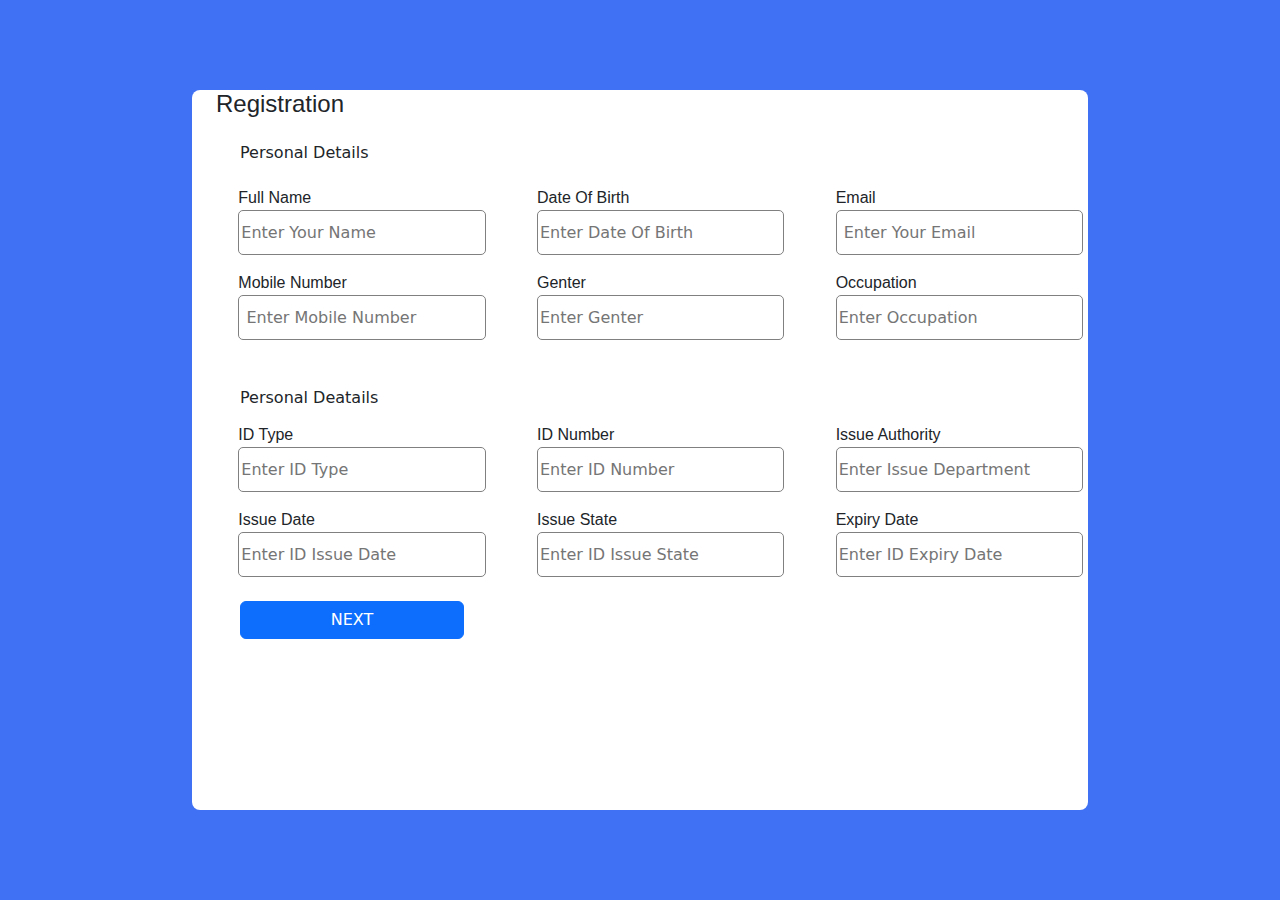
<file: index.html>
<!DOCTYPE html>
<html lang="en">
<head>
    <meta charset="UTF-8">
    <meta name="viewport" content="width=device-width, initial-scale=1.0">
    <title>Document</title>
    <link rel="stylesheet" href="style.css">
    <link rel="stylesheet" href="	https://cdn.jsdelivr.net/npm/bootstrap@5.3.2/dist/css/bootstrap.min.css">
</head>
<body>
        <div id="background">
      <div id="second-background">
          <div id="headding"><h2 class="ms-4 fs-4">Registration</h2></div>
          <div class="headding-next"><h4 class="mt-4 ms-5 fs-6">Personal Details</h4></div>
<form action="" onsubmit="return(form())">
          <div class="parrent-div mt-4 d-flex justify-content-around">

            <div>
                <label for="">Full Name</label><br>
                <input id="full-name" type="text" placeholder="Enter Your Name">
            </div>
            <div>
                <label for="">Date Of Birth</label><br>
                <input id="date-of-birth" type="text" placeholder="Enter Date Of Birth">
            </div>
            <div>
                <label for="">Email</label><br>
                <input id="email" type="text" placeholder=" Enter Your Email">
            </div>
            
          </div>
          <div class="parrent-div mt-3 d-flex justify-content-around">

            <div>
                <label for="">Mobile Number</label><br>
                <input id="mobile-number" type="text" placeholder=" Enter Mobile Number">
            </div>
            <div>
                <label for="">Genter</label><br>
                <input id="genter" type="text" placeholder="Enter Genter">
            </div>
            <div>
                <label for="">Occupation</label><br>
                <input id="occupation" type="text" placeholder="Enter Occupation">
            </div>
            
          </div>



          <div class="headding-next"><h4 class="mt-5 ms-5 fs-6">Personal Deatails</h4></div>
          <div class="parrent-div mt-3 d-flex justify-content-around">
            <div>
                <label for="">ID Type</label><br>
                <input id="id-type" type="text" placeholder="Enter ID Type">
            </div>
            <div>
                <label for="">ID Number</label><br>
                <input id="id-number" type="text" placeholder="Enter ID Number">
            </div>
            <div>
                <label for="">Issue Authority</label><br>
                <input id="issue-authority" type="text" placeholder="Enter Issue Department">
            </div>
            

          </div>

          <div class="parrent-div mt-3 d-flex justify-content-around">

            <div>
                <label for="">Issue Date</label><br>
                <input id="issue-date" type="text" placeholder="Enter ID Issue Date">
            </div>
            <div>
                <label for="">Issue State</label><br>
                <input id="issue-state" type="text" placeholder="Enter ID Issue State">
            </div>
            <div>
                <label for="">Expiry Date</label><br>
                <input id="expirydate" type="text" placeholder="Enter ID Expiry Date">
            </div>
            
          </div>
          <button onclick="button()" type="button" class="btn btn-primary ms-5 mt-4 w-25">NEXT</button >

      </div>  
        </div>

    </form>








     
        <script src="https://cdn.jsdelivr.net/npm/bootstrap@5.3.2/dist/js/bootstrap.bundle.min.js"></script>
        <script src="script.js"></script>
    </body>
</html>
</file>
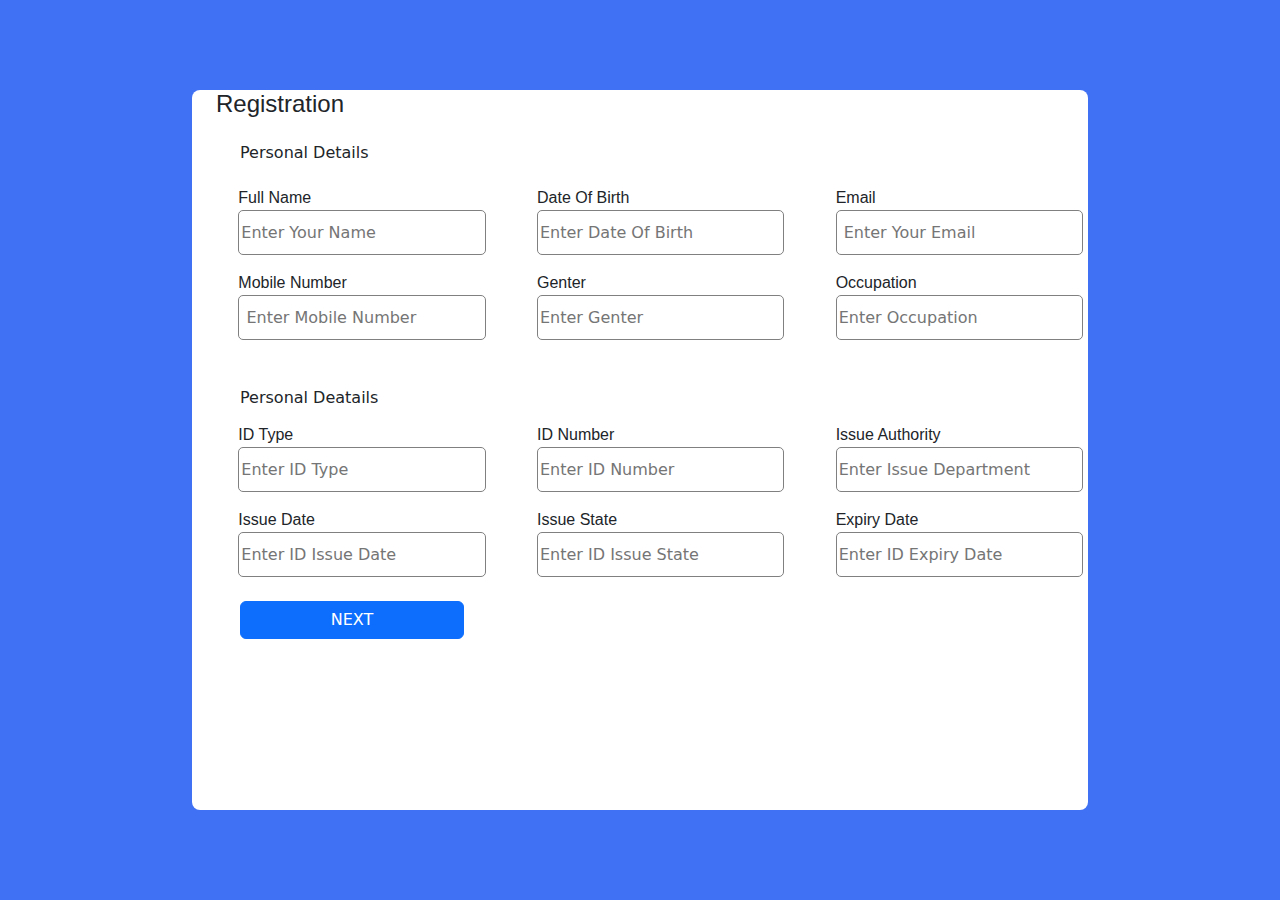
<file: form2.html>
<!DOCTYPE html>
<html lang="en">
<head>
    <meta charset="UTF-8">
    <meta name="viewport" content="width=device-width, initial-scale=1.0">
    <title>Document</title>
    <link rel="stylesheet" href="form2.css">
    <link rel="stylesheet" href="	https://cdn.jsdelivr.net/npm/bootstrap@5.3.2/dist/css/bootstrap.min.css">
</head>
<body>
        <div id="background">
      <div id="second-background">
          <div id="headding"><h2 class="ms-4 fs-4">Registration</h2></div>
          <div class="headding-next"><h4 class="mt-4 ms-5 fs-6">Personal Details</h4></div>
<form action="" onsubmit="return(form())">
          <div class="parrent-div mt-4 d-flex justify-content-around">

            <div>
                <label for="">Full Name</label><br>
                <input id="full-name" type="text" placeholder="Enter Your Name">
            </div>
            <div>
                <label for="">Date Of Birth</label><br>
                <input id="date-of-birth" type="text" placeholder="Enter Date Of Birth">
            </div>
            <div>
                <label for="">Email</label><br>
                <input id="email" type="text" placeholder=" Enter Your Email">
            </div>
            
          </div>
          <div class="parrent-div mt-3 d-flex justify-content-around">

            <div>
                <label for="">Mobile Number</label><br>
                <input id="mobile-number" type="text" placeholder=" Enter Mobile Number">
            </div>
            <div>
                <label for="">Genter</label><br>
                <input id="genter" type="text" placeholder="Enter Genter">
            </div>
            <div>
                <label for="">Occupation</label><br>
                <input id="occupation" type="text" placeholder="Enter Occupation">
            </div>
            
          </div>



          <div class="headding-next"><h4 class="mt-5 ms-5 fs-6">Personal Deatails</h4></div>
          <div class="parrent-div mt-3 d-flex justify-content-around">
            <div>
                <label for="">ID Type</label><br>
                <input id="id-type" type="text" placeholder="Enter ID Type">
            </div>
            <div>
                <label for="">ID Number</label><br>
                <input id="id-number" type="text" placeholder="Enter ID Number">
            </div>
            <div>
                <label for="">Issue Authority</label><br>
                <input id="issue-authority" type="text" placeholder="Enter Issue Department">
            </div>
            

          </div>

          <div class="parrent-div mt-3 d-flex justify-content-around">

            <div>
                <label for="">Issue Date</label><br>
                <input id="issue-date" type="text" placeholder="Enter ID Issue Date">
            </div>
            <div>
                <label for="">Issue State</label><br>
                <input id="issue-state" type="text" placeholder="Enter ID Issue State">
            </div>
            <div>
                <label for="">Expiry Date</label><br>
                <input id="expirydate" type="text" placeholder="Enter ID Expiry Date">
            </div>
            
          </div>
          <button onclick="button()" type="button" class="btn btn-primary ms-5 mt-4 w-25">NEXT</button >

      </div>  
        </div>

    </form>








     
        <script src="https://cdn.jsdelivr.net/npm/bootstrap@5.3.2/dist/js/bootstrap.bundle.min.js"></script>
        <script src="form2.js"></script>
    </body>
</html>
</file>
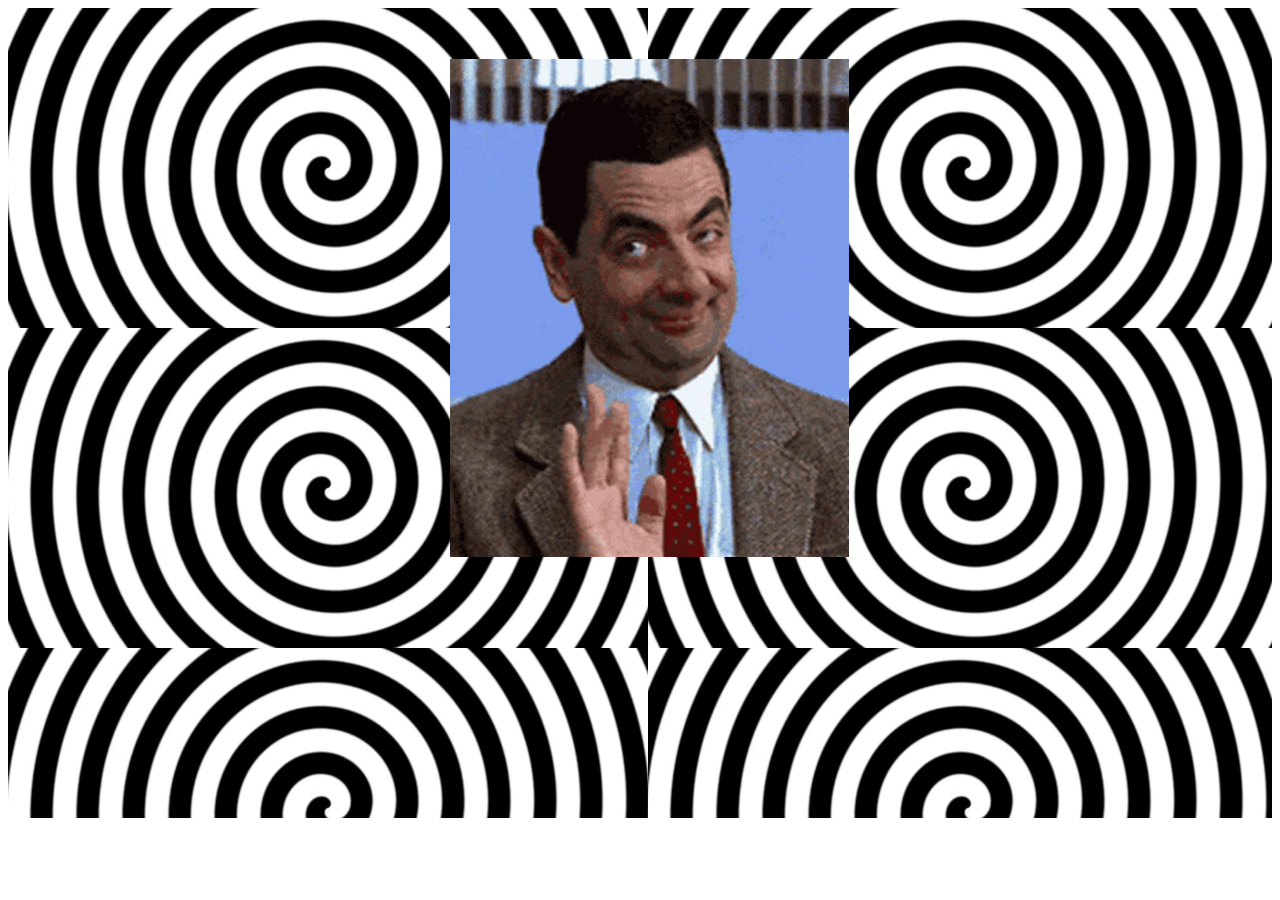
<file: formsecondpage.html>
<!DOCTYPE html>
<html lang="en">
<head>
    <meta charset="UTF-8">
    <meta name="viewport" content="width=device-width, initial-scale=1.0">
    
    <title>Document</title>

</head>
<style>
    .background{
        width: 100%;
        height: 90vh;
        background-image: url(hypnotize-seo-1537271365.gif);
       
        
           
    }
      img{
        margin-left: 35%;
        margin-top: 4%;
      }
      
    
</style>
<body>
    
  <div class="background">
        <div class="second-page-image">
           <img src="mr-bean.gif" alt="">
        </div>
  </div>
</body>
</html>
</file>
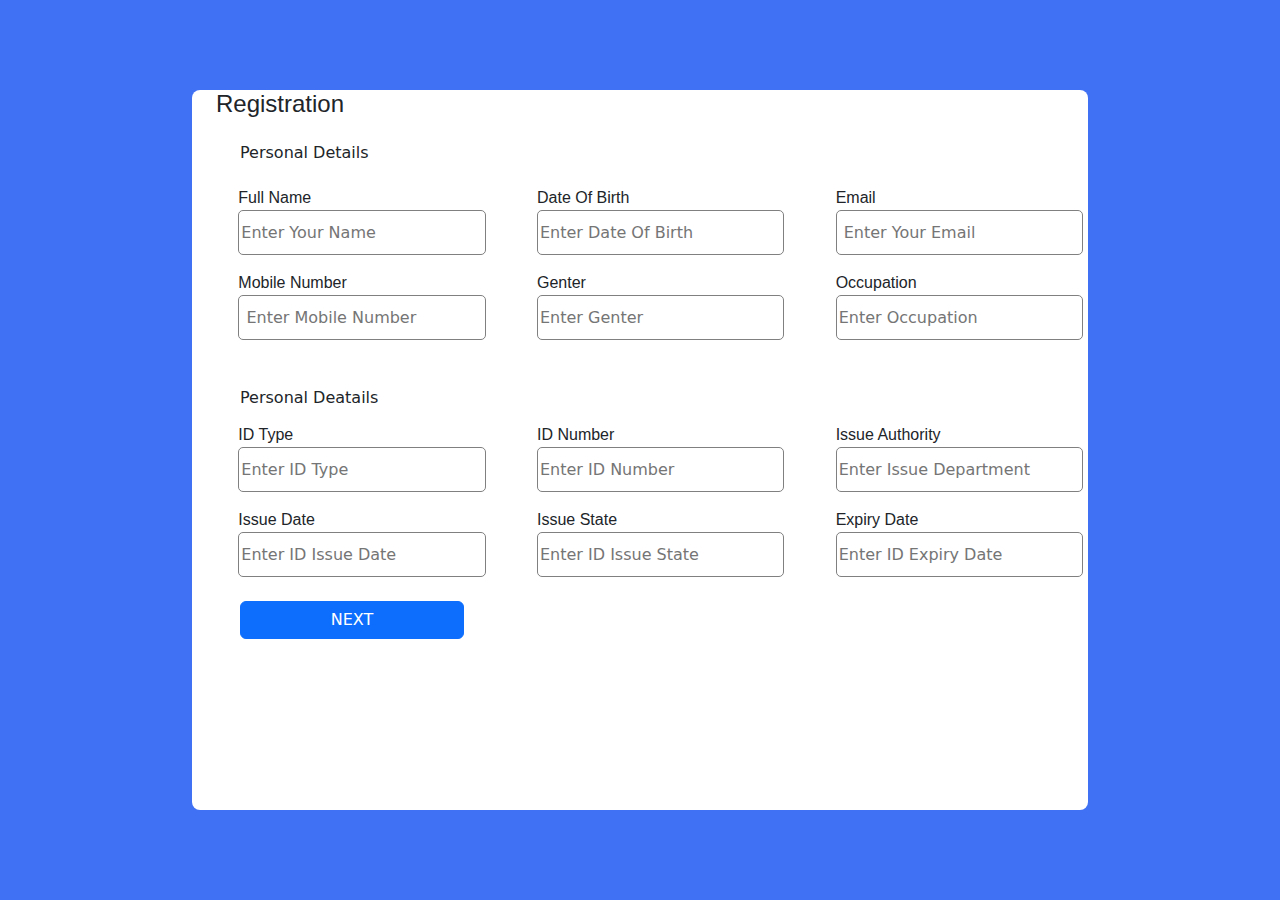
<file: intex.html>
<!DOCTYPE html>
<html lang="en">
<head>
    <meta charset="UTF-8">
    <meta name="viewport" content="width=device-width, initial-scale=1.0">
    <title>Document</title>
    <link rel="stylesheet" href="style.css">
    <link rel="stylesheet" href="	https://cdn.jsdelivr.net/npm/bootstrap@5.3.2/dist/css/bootstrap.min.css">
</head>
<body>
        <div id="background">
      <div id="second-background">
          <div id="headding"><h2 class="ms-4 fs-4">Registration</h2></div>
          <div class="headding-next"><h4 class="mt-4 ms-5 fs-6">Personal Details</h4></div>
<form action="" onsubmit="return(form())">
          <div class="parrent-div mt-4 d-flex justify-content-around">

            <div>
                <label for="">Full Name</label><br>
                <input id="full-name" type="text" placeholder="Enter Your Name">
            </div>
            <div>
                <label for="">Date Of Birth</label><br>
                <input id="date-of-birth" type="text" placeholder="Enter Date Of Birth">
            </div>
            <div>
                <label for="">Email</label><br>
                <input id="email" type="text" placeholder=" Enter Your Email">
            </div>
            
          </div>
          <div class="parrent-div mt-3 d-flex justify-content-around">

            <div>
                <label for="">Mobile Number</label><br>
                <input id="mobile-number" type="text" placeholder=" Enter Mobile Number">
            </div>
            <div>
                <label for="">Genter</label><br>
                <input id="genter" type="text" placeholder="Enter Genter">
            </div>
            <div>
                <label for="">Occupation</label><br>
                <input id="occupation" type="text" placeholder="Enter Occupation">
            </div>
            
          </div>



          <div class="headding-next"><h4 class="mt-5 ms-5 fs-6">Personal Deatails</h4></div>
          <div class="parrent-div mt-3 d-flex justify-content-around">
            <div>
                <label for="">ID Type</label><br>
                <input id="id-type" type="text" placeholder="Enter ID Type">
            </div>
            <div>
                <label for="">ID Number</label><br>
                <input id="id-number" type="text" placeholder="Enter ID Number">
            </div>
            <div>
                <label for="">Issue Authority</label><br>
                <input id="issue-authority" type="text" placeholder="Enter Issue Department">
            </div>
            

          </div>

          <div class="parrent-div mt-3 d-flex justify-content-around">

            <div>
                <label for="">Issue Date</label><br>
                <input id="issue-date" type="text" placeholder="Enter ID Issue Date">
            </div>
            <div>
                <label for="">Issue State</label><br>
                <input id="issue-state" type="text" placeholder="Enter ID Issue State">
            </div>
            <div>
                <label for="">Expiry Date</label><br>
                <input id="expirydate" type="text" placeholder="Enter ID Expiry Date">
            </div>
            
          </div>
          <button onclick="button()" type="button" class="btn btn-primary ms-5 mt-4 w-25">NEXT</button >

      </div>  
        </div>

    </form>








     
        <script src="https://cdn.jsdelivr.net/npm/bootstrap@5.3.2/dist/js/bootstrap.bundle.min.js"></script>
        <script src="script.js"></script>
    </body>
</html>
</file>
<file: style.css>
*{
        margin-top: 0;
        margin-left: 0;
}

#background{
        width: 100%;
        height: 100vh;
        background-color:rgb(64, 113, 244);;
}

#second-background{
        width: 70%;
        height: 80vh;
        background-color: white;
        border-radius: 8px;
        margin-left: 15%;
        position: relative;
        top: 10%;
}

#headding h2{
        font-family:Impact, Haettenschweiler, 'Arial Narrow Bold', sans-serif;   
}

label{
         font-family: 'Franklin Gothic Medium', 'Arial Narrow', Arial, sans-serif;
}

input{
        font-family: 'Trebuchet MS', 'Lucida Sans Unicode', 'Lucida Grande', 'Lucida Sans', Arial, sans-serif;
        border: 1px solid gray;
        border-radius: 5px;
        width: 120%;
        height: 5vh;
       margin-left: -20px;
}
</file>
<file: form2.css>
*{
        margin-top: 0;
        margin-left: 0;
}

#background{
        width: 100%;
        height: 100vh;
        background-color:rgb(64, 113, 244);;
}

#second-background{
        width: 70%;
        height: 80vh;
        background-color: white;
        border-radius: 8px;
        margin-left: 15%;
        position: relative;
        top: 10%;
}

#headding h2{
        font-family:Impact, Haettenschweiler, 'Arial Narrow Bold', sans-serif;   
}

label{
         font-family: 'Franklin Gothic Medium', 'Arial Narrow', Arial, sans-serif;
}

input{
        font-family: 'Trebuchet MS', 'Lucida Sans Unicode', 'Lucida Grande', 'Lucida Sans', Arial, sans-serif;
        border: 1px solid gray;
        border-radius: 5px;
        width: 120%;
        height: 5vh;
       margin-left: -20px;
}
</file>
